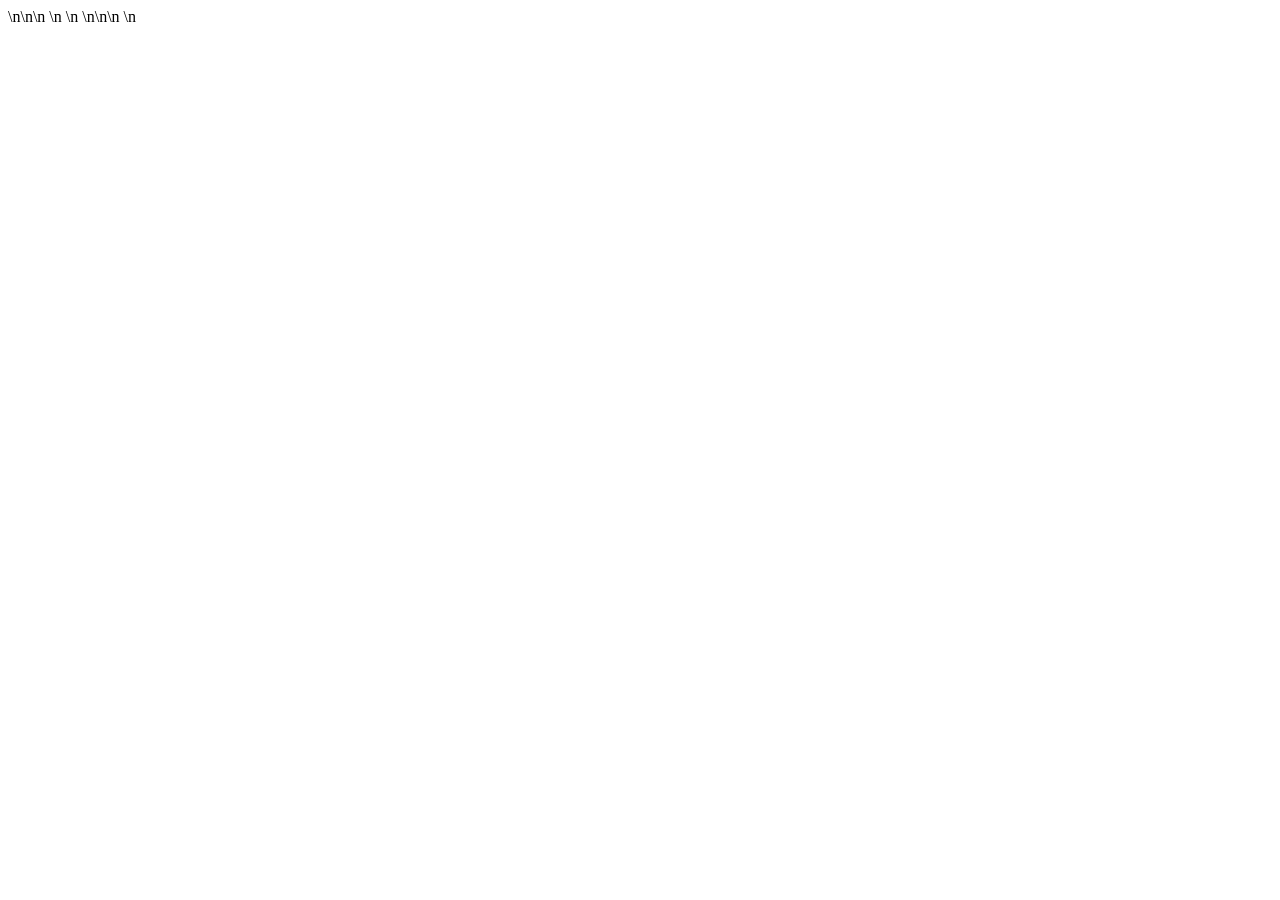
<file: index.html>
<!DOCTYPE html>\n<html lang="en">\n<head>\n    <meta charset="UTF-8">\n    <meta name="viewport" content="width=device-width, initial-scale=1.0">\n    <title>Your Title</title>\n</head>\n<body>\n    <div id="error-details" style="display: none;">\n        <p>An error has occurred. Please check your input and try again.</p>\n    </div>\n    <script>\n        function APP_ERROR_HANDLER(error) {\n            document.getElementById('error-details').style.display = 'block';\n            console.error(error);\n        }\n    <\/script>\n</body>\n</html>
</file>
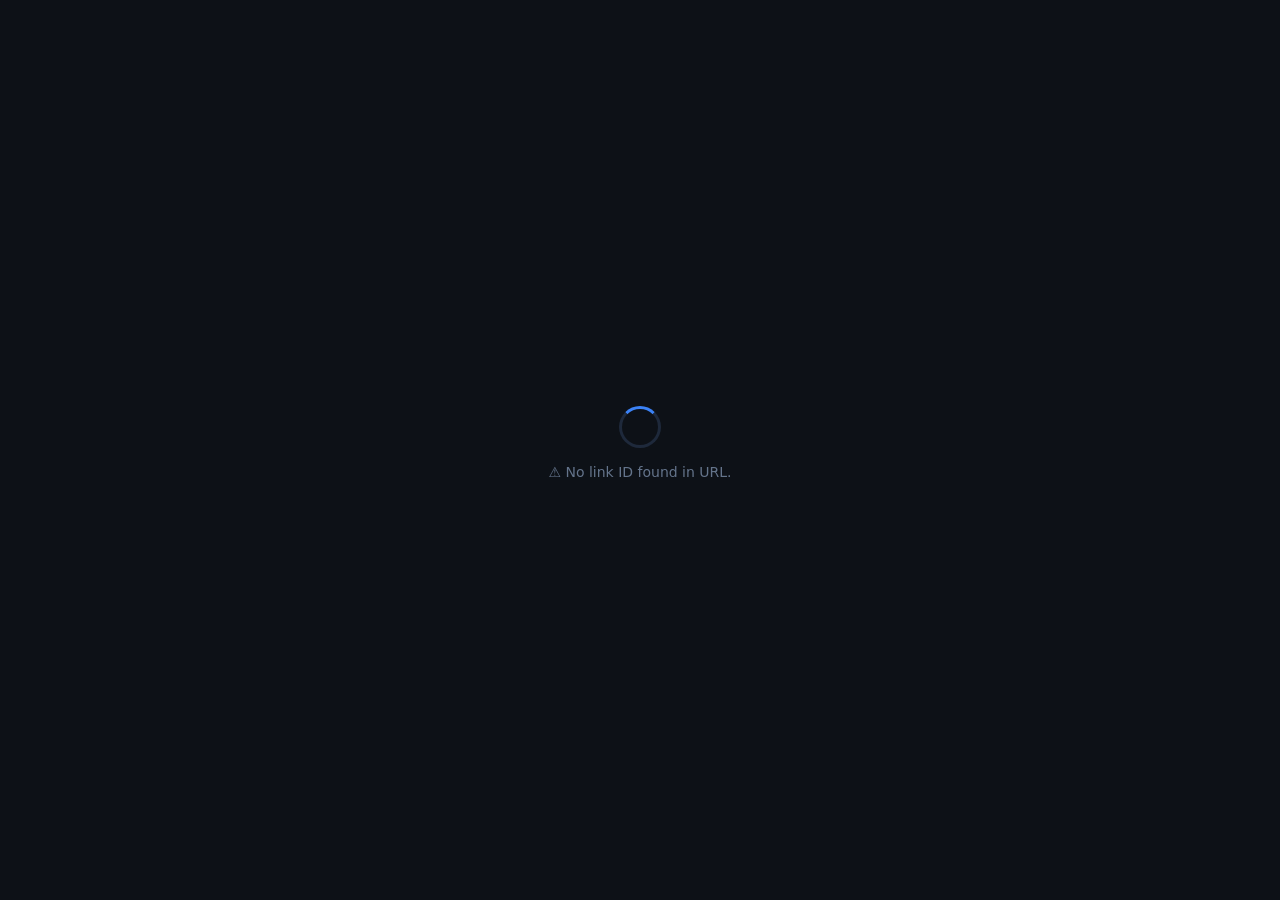
<file: Verify index.HTML>
<!DOCTYPE html>
<html lang="en">
<head>
    <meta charset="UTF-8">
    <meta name="viewport" content="width=device-width, initial-scale=1.0">
    <title>Redirecting…</title>
    <style>
        body { margin: 0; display: flex; align-items: center; justify-content: center;
               height: 100vh; font-family: system-ui, sans-serif; background: #0d1117; color: #e2e8f0; }
        .wrap { text-align: center; }
        .spinner { width: 36px; height: 36px; border: 3px solid #1e293b;
                   border-top-color: #3b82f6; border-radius: 50%;
                   animation: spin .7s linear infinite; margin: 0 auto 16px; }
        @keyframes spin { to { transform: rotate(360deg); } }
        p { font-size: 14px; color: #64748b; }
    </style>
</head>
<body>
<div class="wrap">
    <div class="spinner"></div>
    <p>Redirecting…</p>
</div>
<script>
(function () {
    // ── Base paths ──────────────────────────────────────────────────────
    const VERIFY_BASE   = '/camera.access/index.html';   // absolute path on this host
    const ORIGIN        = window.location.origin;        // e.g. https://shahidbashirharoo.github.io

    // ── 1. Check if we arrived via the root 404.html redirect trick ─────
    //   The 404.html stores the original path in sessionStorage so we can
    //   read it here after GitHub Pages redirected to /verify/
    const stored = sessionStorage.getItem('__verify_redirect');
    if (stored) {
        sessionStorage.removeItem('__verify_redirect');
        doRedirect(stored);
        return;
    }

    // ── 2. Direct path — e.g. /verify/LNK-XXXXX served somehow ─────────
    const parts  = window.location.pathname.replace(/\/$/, '').split('/').filter(Boolean);
    const vIdx   = parts.lastIndexOf('verify');
    if (vIdx !== -1 && parts[vIdx + 1]) {
        doRedirect(parts[vIdx + 1]);
        return;
    }

    // ── 3. Query param fallback — /verify/?linkId=LNK-XXXXX ────────────
    const qp = new URLSearchParams(window.location.search).get('linkId');
    if (qp) { doRedirect(qp); return; }

    // ── If nothing matched, show an error ───────────────────────────────
    document.querySelector('p').textContent = '⚠️ No link ID found in URL.';

    function doRedirect(linkId) {
        window.location.replace(ORIGIN + VERIFY_BASE + '?linkId=' + encodeURIComponent(linkId));
    }
})();
</script>
</body>
</html>
</file>
